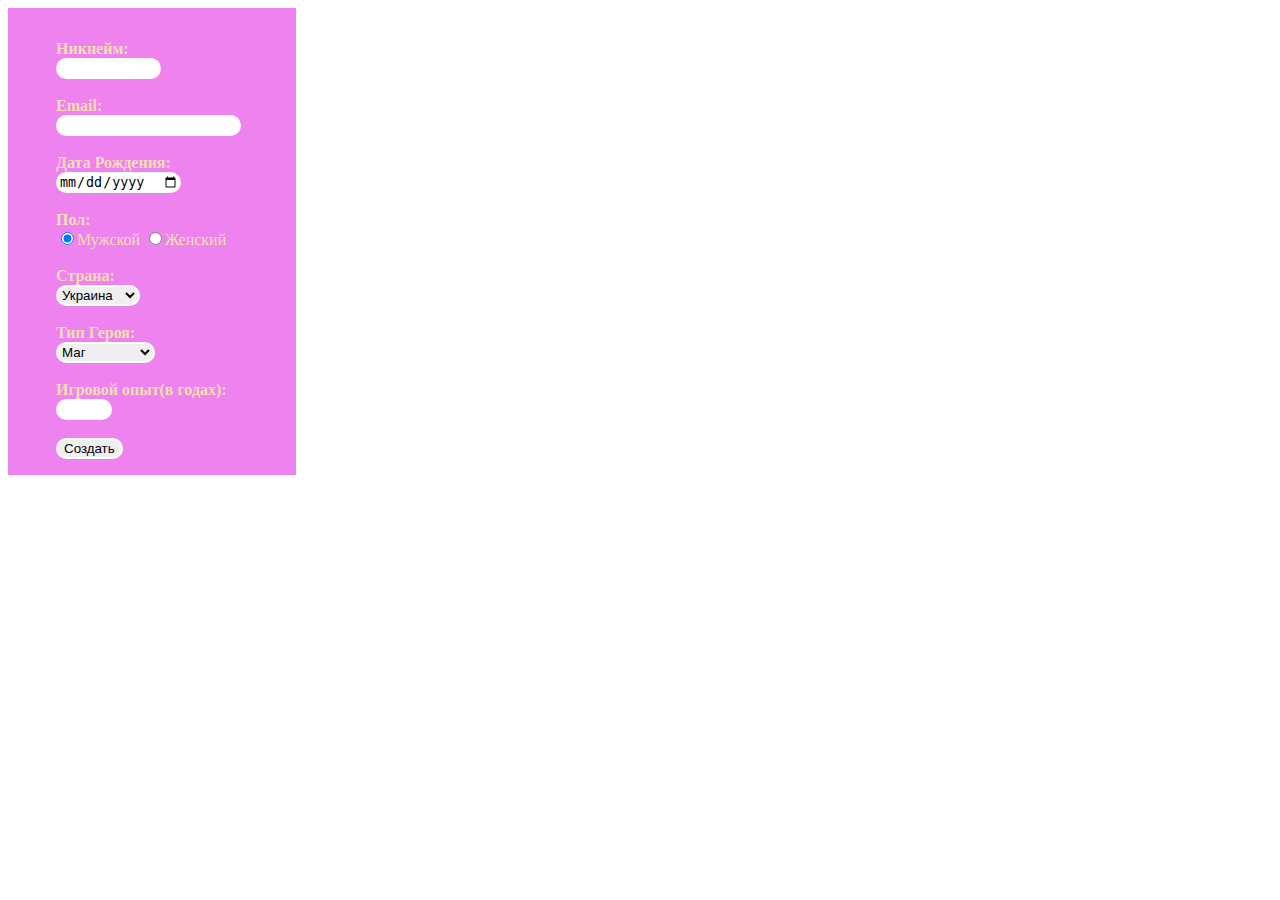
<file: game/index.html>
<!DOCTYPE html>
<html lang="en">
<head>
    <meta charset="UTF-8">
    <meta name="viewport" content="width=device-width, initial-scale=1.0">
    <title>Document</title>
    <link rel="stylesheet" href="style.css">
</head>
<body>
    <div class="back">
    <form>
        <b>Никнейм:</b><br>
        <input type="text" name="nick" size="10"><br><br>
        <b>Email:</b><br>
        <input type="text" name="email"><br><br>
        <b>Дата Рождения:</b><br>
        <input type="date" name="birthday"><br><br>
        <b>Пол:</b><br>
        <input type="radio" name="gender" checked>Мужской
        <input type="radio" name="gender">Женский<br><br>
        <b>Страна:</b><br>
        <select name="country">
            <option>Украина</option>
            <option>Польша</option>
            <option>Германия</option>
            <option>Молдова</option>
            <option>Румыния</option>
            <option>Венгрия</option>
        </select><br><br>
        <b>Тип Героя:</b><br>
        <select name="country">
            <option>Маг</option>
            <option>Воин</option>
            <option>Ассассин</option>
            <option>Торговец</option>
            <option>Собиратель</option>
        </select><br><br>
        <b>Игровой опыт(в годах):</b><br>
        <input type="number" name="text" min="0" max="60"><br><br>
        <input type="submit" value="Cоздать">
    </form>
</div>
</body>
</html>
</file>
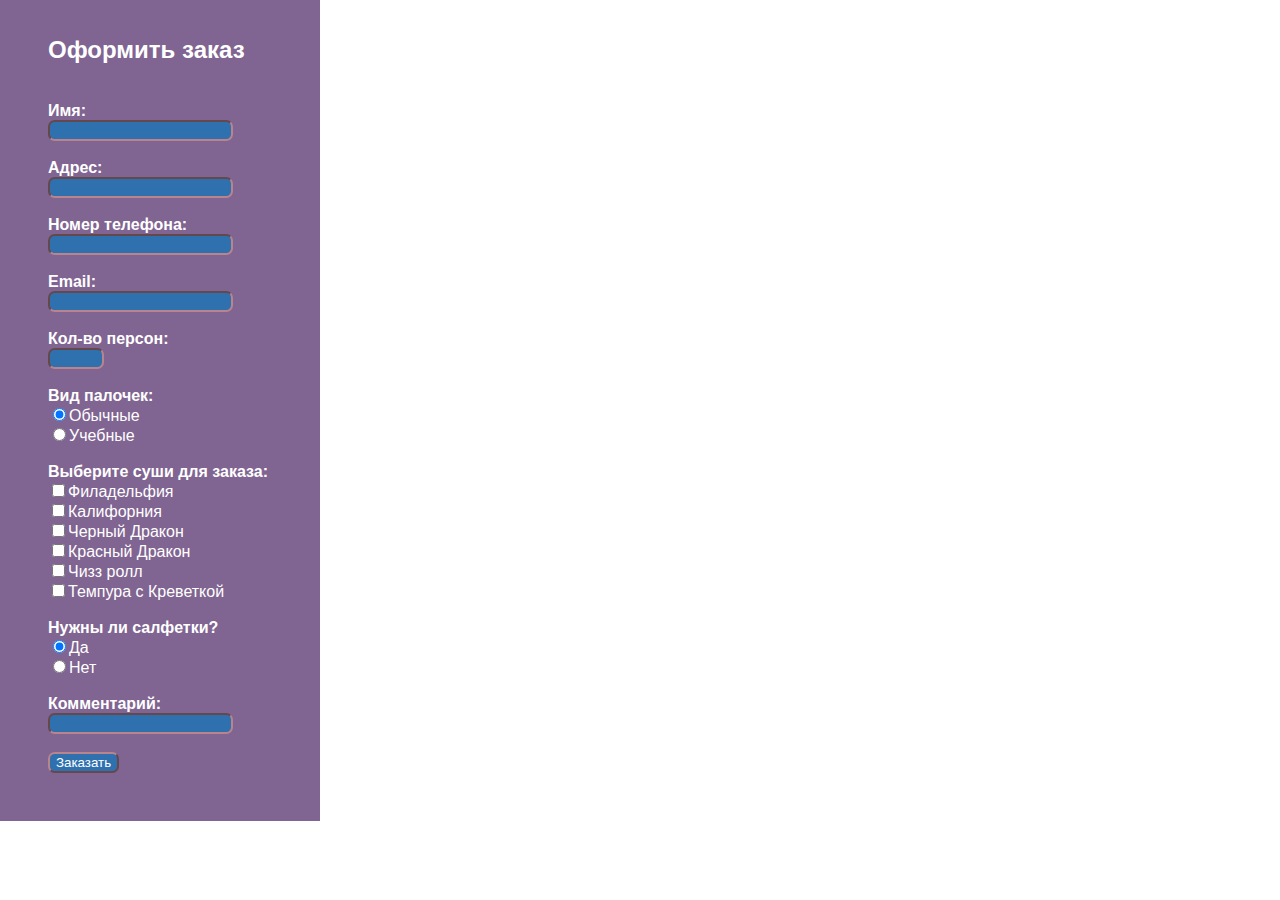
<file: sushi/index.html>
<!DOCTYPE html>
<html lang="en">
<head>
    <meta charset="UTF-8">
    <meta name="viewport" content="width=device-width, initial-scale=1.0">
    <title>Document</title>
    <link rel="stylesheet" href="style.css">
</head>
<body>
    <div id="back">
        <h2>Оформить заказ</h2><br>
    <form>
        <b>Имя:</b><br>
        <input type="text" name="name"><br>
        <br>
        <b>Адрес:</b><br>
        <input type="text" name="adress">
        <br><br>
        <b>Номер телефона:</b><br>
        <input type="text" name="phone"><br><br>
        <b>Email:</b><br>
        <input type="text" name="email"><br><br>
        <b>Кол-во персон:</b><br>
        <input type="number" name="persons" min="0" max="10"><br><br>
        <b>Вид палочек:</b><br>
        <input type="radio" name="type" checked>Обычные<br>
        <input type="radio" name="type">Учебные<br><br>
        <b>Выберите суши для заказа:</b><br>
        <input type="checkbox" name="sushi">Филадельфия<br>
        <input type="checkbox" name="sushi">Калифорния<br>
        <input type="checkbox" name="sushi">Черный Дракон<br>
        <input type="checkbox" name="sushi">Красный Дракон<br>
        <input type="checkbox" name="sushi">Чизз ролл<br>
        <input type="checkbox" name="sushi">Темпура с Креветкой<br>
        <br>
        <b>Нужны ли салфетки?</b><br>
        <input type="radio" name="papper" checked>Да<br>
        <input type="radio" name="papper">Нет<br><br>
        <b>Комментарий:</b><br>
        <input type="text" name="comment"><br><br>
        <input type="submit" value="Заказать">
        </form>
    </div>
</body>
</html>
</file>
<file: game/style.css>
input
{
    border-radius: 1em;
    border: .2em solid white;
}
select{
    border-radius: 1em;
    border: .2em solid white;
}
.back
{
    padding: 3em;
    padding-top: 2em;
    padding-bottom: 1em;
   background-color:violet;
   color: wheat;
   width: 12em;
}
</file>
<file: sushi/style.css>
body
{
    margin: 0;
    font-family: 'Segoe UI', Tahoma, Geneva, Verdana, sans-serif;
    font-size: 1em;
    color: white;
}
input
{
    border-radius: .5em;
    border-color: #B9848C;
    background-color: #2F70AF;
    color: white;
}
#back
{
    padding: 3em;
    padding-top: 1em;
    background-color: #806491;
    width: 14em;
}
</file>
